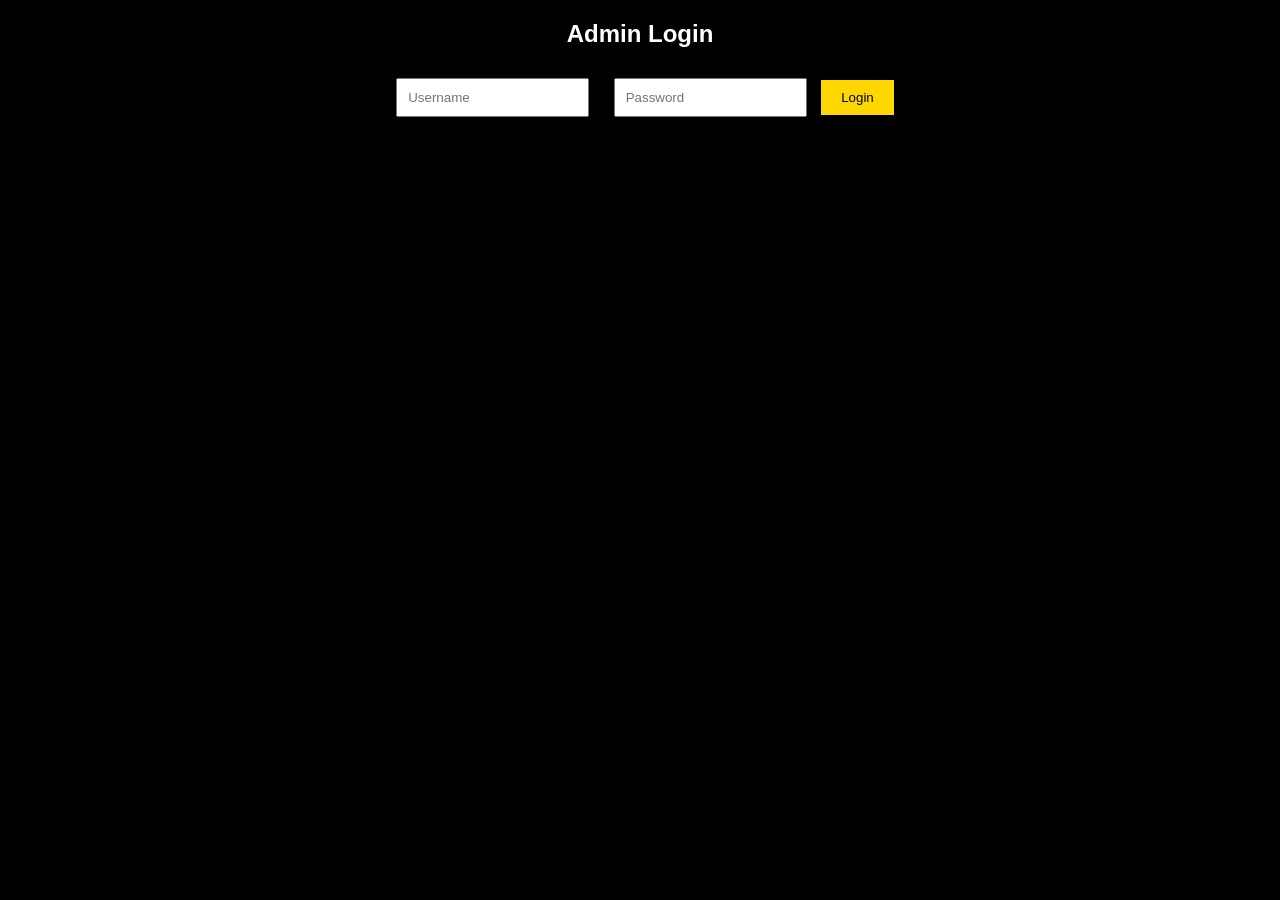
<file: admin.html>
<!DOCTYPE html>
<html>
<head>
<title>Admin Dashboard</title>
<style>
body{
background:black;
color:white;
font-family:Arial;
text-align:center;
}

input, select{
margin:10px;
padding:10px;
}

button{
padding:10px 20px;
background:gold;
border:none;
cursor:pointer;
}
</style>
</head>

<body>

<h2>Admin Login</h2>

<div id="login">
<input id="user" placeholder="Username">
<input id="pass" type="password" placeholder="Password">
<button onclick="login()">Login</button>
</div>

<div id="dashboard" style="display:none;">
<h2>Upload Work</h2>

<select id="folder">
<option value="birthday">Birthday</option>
<option value="church">Church</option>
<option value="event">Event</option>
<option value="social">Social</option>
<option value="logo">Logo</option>
<option value="lodge">Lodge</option>
</select>

<input type="file" id="file">
<button onclick="upload()">Upload</button>
</div>

<script>
function login(){
let u=document.getElementById("user").value
let p=document.getElementById("pass").value

if(u==="Golide" && p==="GolideLegacy12"){
document.getElementById("login").style.display="none"
document.getElementById("dashboard").style.display="block"
}else{
alert("Wrong login")
}
}

function upload(){

let file=document.getElementById("file").files[0]
let folder=document.getElementById("folder").value

let reader=new FileReader()

reader.onload=function(e){

let data=e.target.result

let images=JSON.parse(localStorage.getItem(folder))||[]
images.push(data)

localStorage.setItem(folder, JSON.stringify(images))

alert("Uploaded successfully!")
}

reader.readAsDataURL(file)
}
</script>

</body>
</html>
</file>
